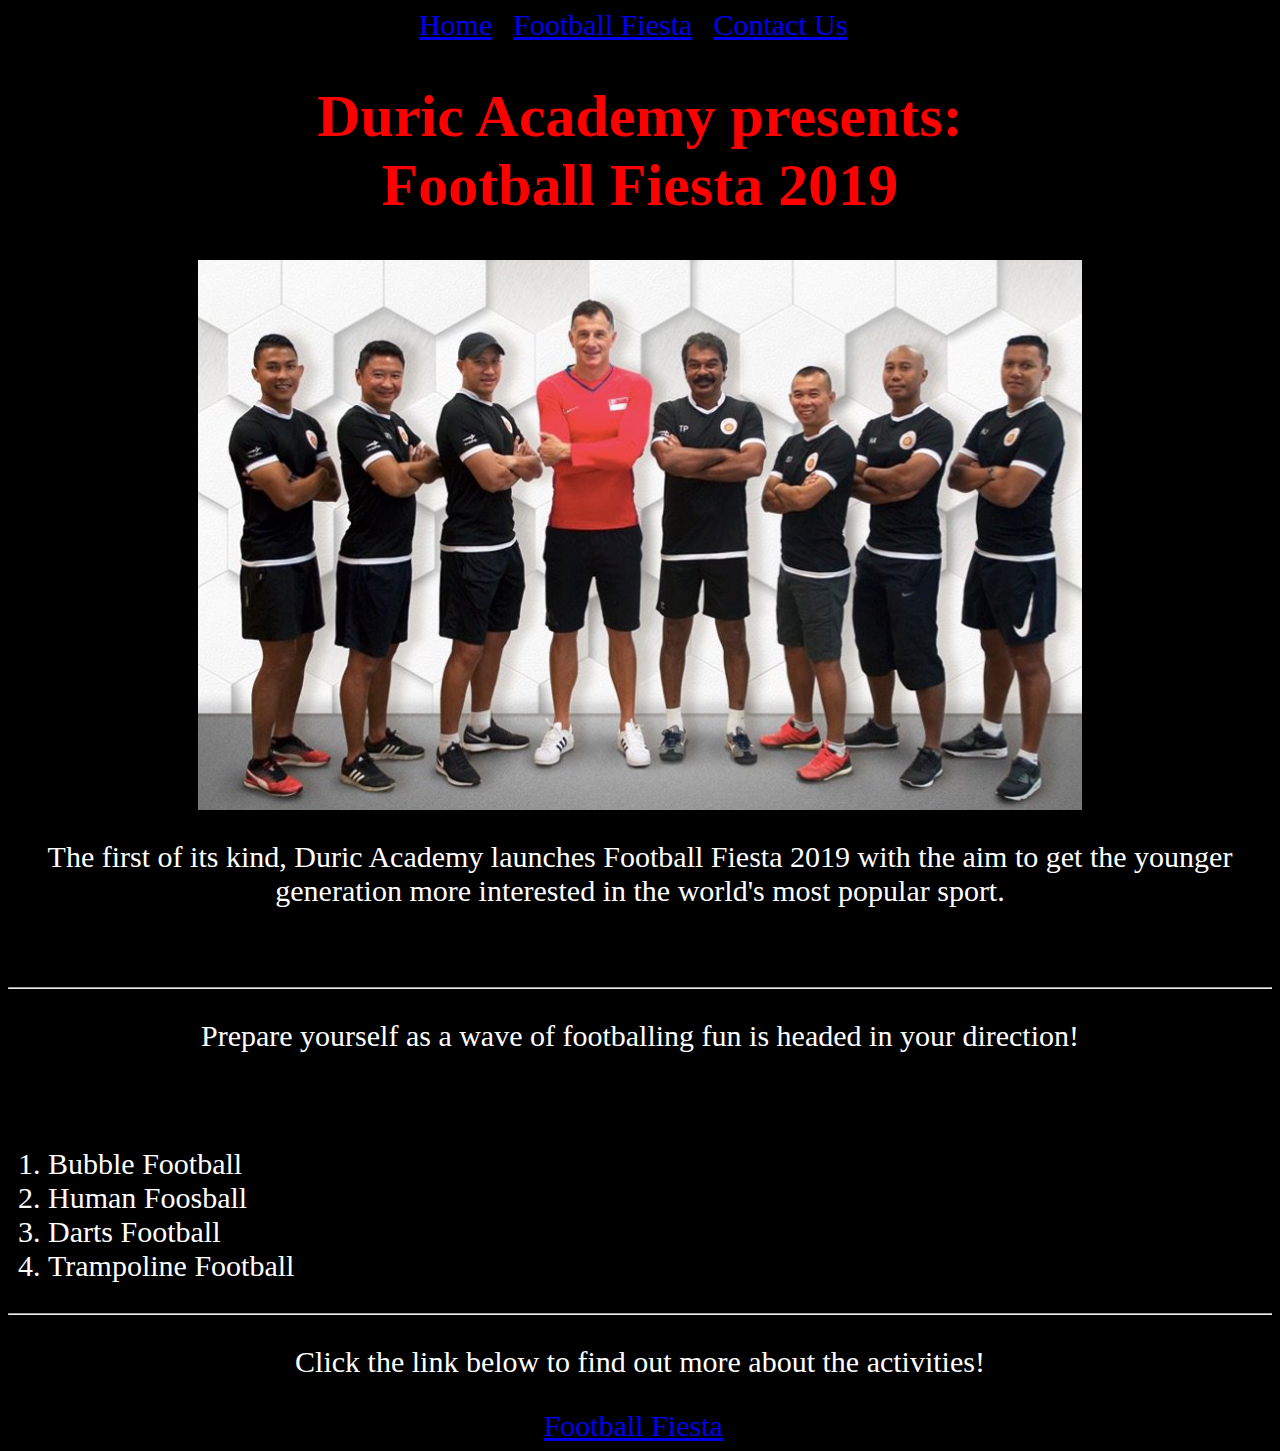
<file: index.html>
<!DOCTYPE html>
<html>
<head>
    <meta charset="utf-8" />
    <link rel="stylesheet" href="styles.css"><title>Football Fiesta</title>
</head>
<style>
table {
  border-spacing: 5px;
}
th {
  text-align: left;
}
table, th, td {
border: 1px solid black;
  border-collapse: collapse; padding: 15px;}
</style>
<body>
    <nav><center>
        <a href="index.html">Home</a> |
        <a href="footballfiesta.html">Football Fiesta</a> |
        <a href="contact.html">Contact Us</a> |
    </center</nav>
    <h1>Duric Academy presents:<br>Football Fiesta 2019</h1>
<img src="duric.jpg" class="center" width="1000" Height="550">    
<p style="text-align: center;">
        The first of its kind, Duric Academy launches Football Fiesta 2019 with the aim to get the younger generation more interested in the world's most popular sport. 
    </p>
<br>
<hr>
<p>Prepare yourself as a wave of footballing fun is headed in your direction!</p>
<br>
<ol style="color:white; text-align: left;">
<li>Bubble Football</a></li>
 <li>Human Foosball</li>
 <li>Darts Football</li>
<li>Trampoline Football</li>
</ol>
<hr>
<p>Click the link below to find out more about the activities!</p>
 <nav><center>
        <a href="footballfiesta.html">Football Fiesta</a> |
    </center</nav>
</body>
</html>
</file>
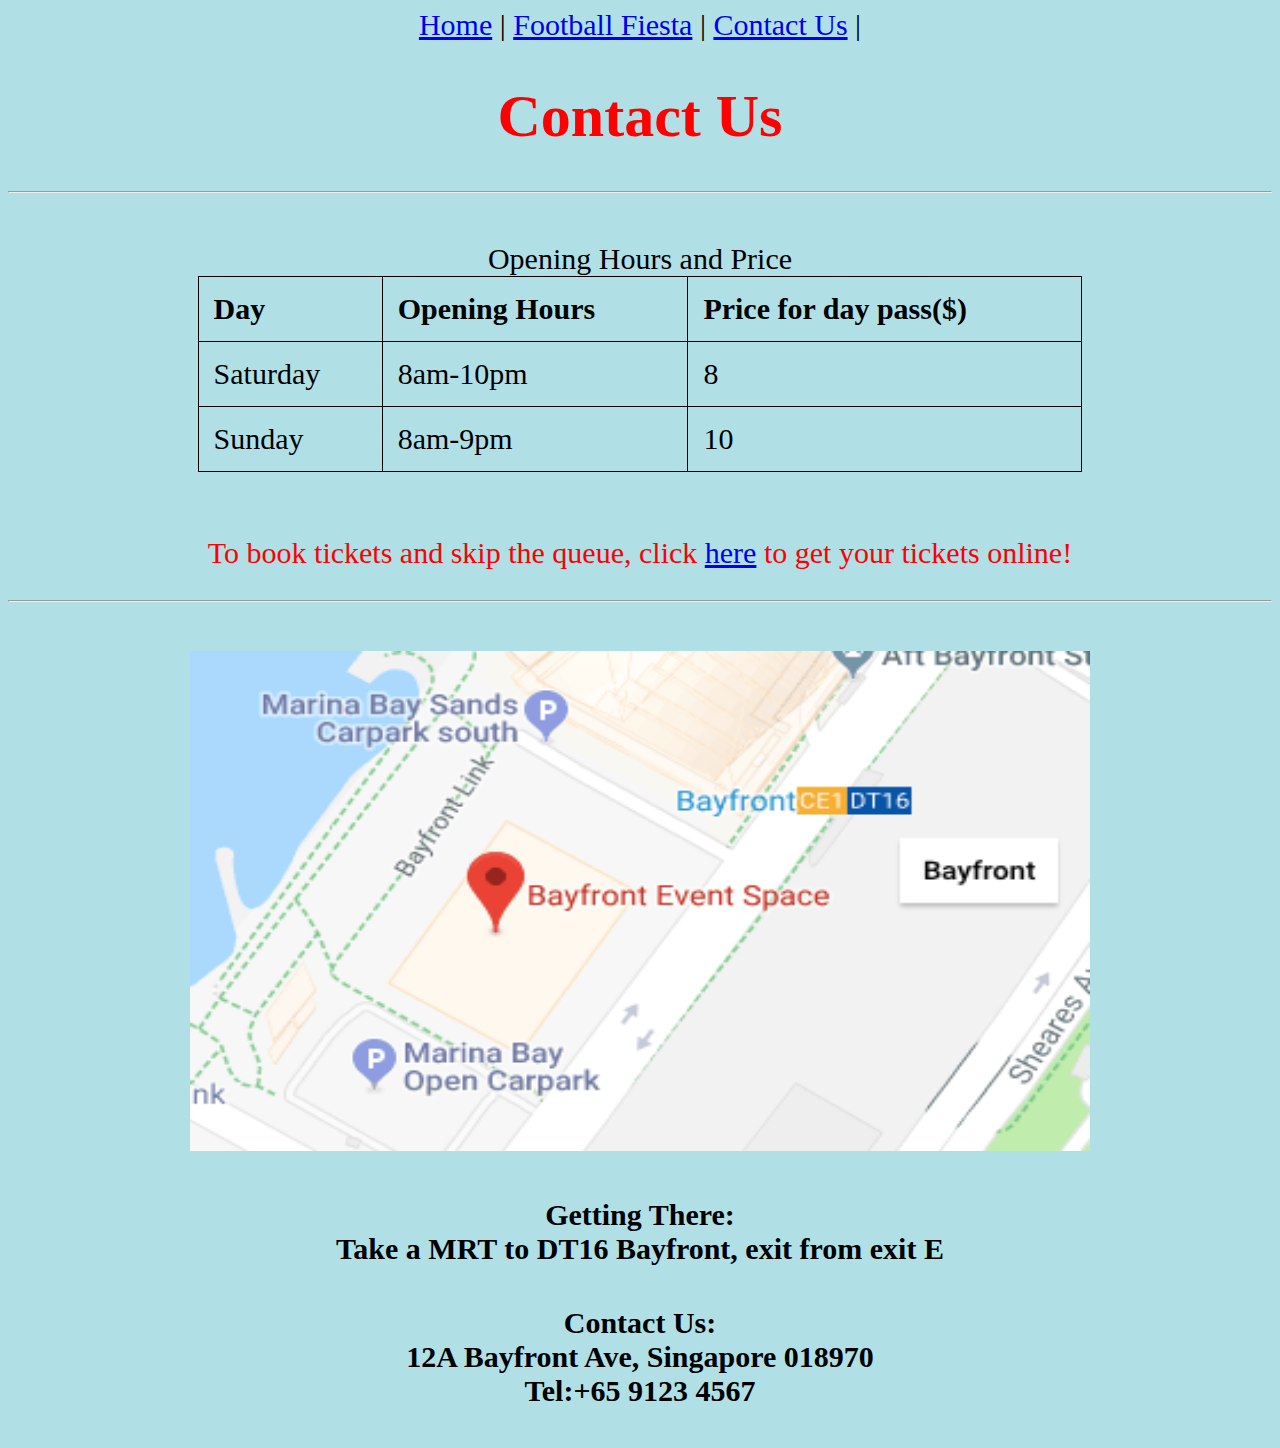
<file: contact.html>
<!DOCTYPE html>
<html>
<head>
    <meta charset="utf-8" />
    <link rel="stylesheet" href="styles.css"><title>Contact Us</title>
</head>
<style>
table {
  border-spacing: 5px;
}
th {
  text-align: left;
}
table, th, td {
border: 1px solid black;
  border-collapse: collapse; padding: 15px;}
</style>
<body style="background-color: powderblue;">
    <nav><center>
        <a href="index.html">Home</a> |
        <a href="footballfiesta.html">Football Fiesta</a> |
        <a href="contact.html">Contact Us</a> |
    </center</nav>
    <h1>Contact Us</h1>
<hr>
<br>
<table style="width:70%">
<caption>Opening Hours and Price</caption>
  <tr>
    <th>Day</th>
    <th>Opening Hours</th> 
    <th>Price for day pass($)</th>
  </tr>
  <tr>
    <td>Saturday</td>
    <td>8am-10pm</td> 
    <td>8</td>
  </tr>
  <tr>
    <td>Sunday</td>
    <td>8am-9pm</td> 
    <td>10</td>
  </tr>
</table>
<br>
<p style=" color:red;">To book tickets and skip the queue, click <a href="https://marinabaycarnival.sg">here</a> to get your tickets online!</p>
<hr>
<br>
<img src="map.png" width="900" height="500">
<h4>Getting There:<br>Take a MRT to DT16 Bayfront, exit from exit E</h4>
<h4>Contact Us:<br> 12A Bayfront Ave, Singapore 018970 <br>Tel:+65 9123 4567</h4>
</body>
</html>
</file>
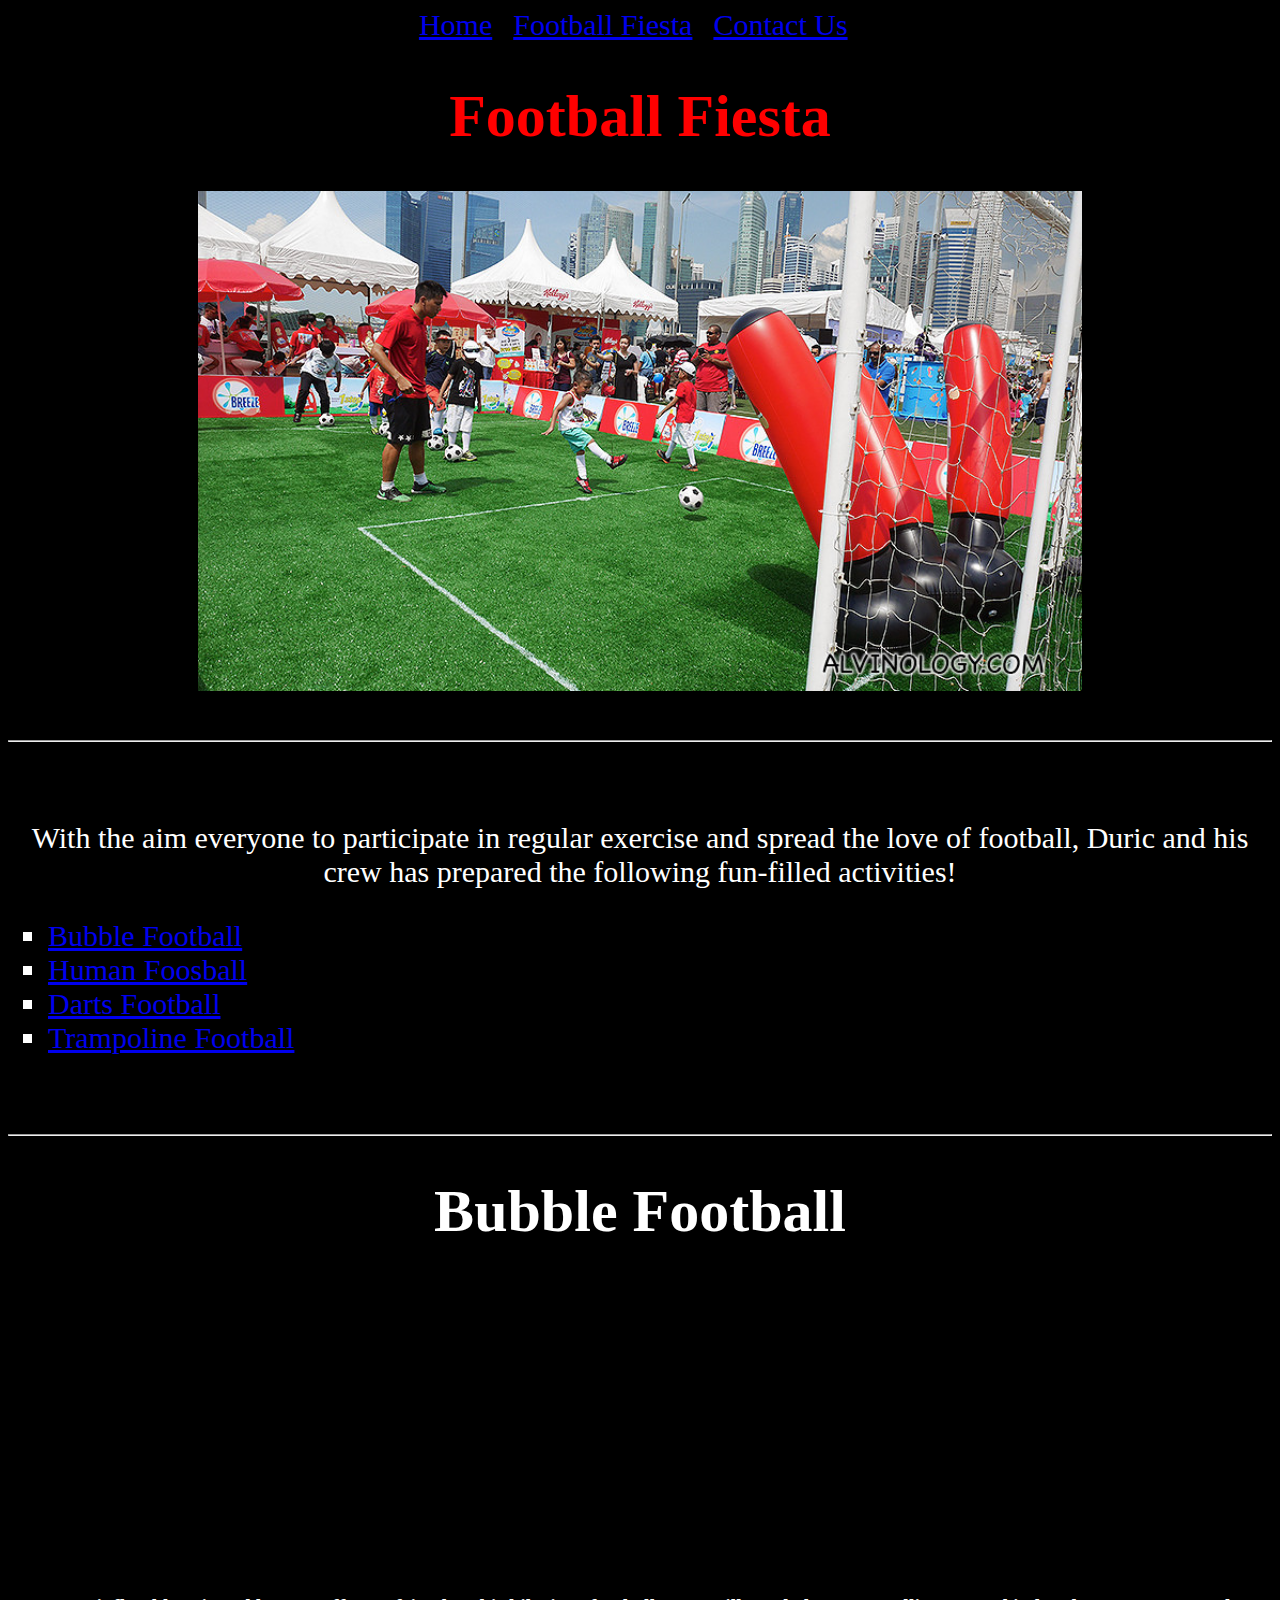
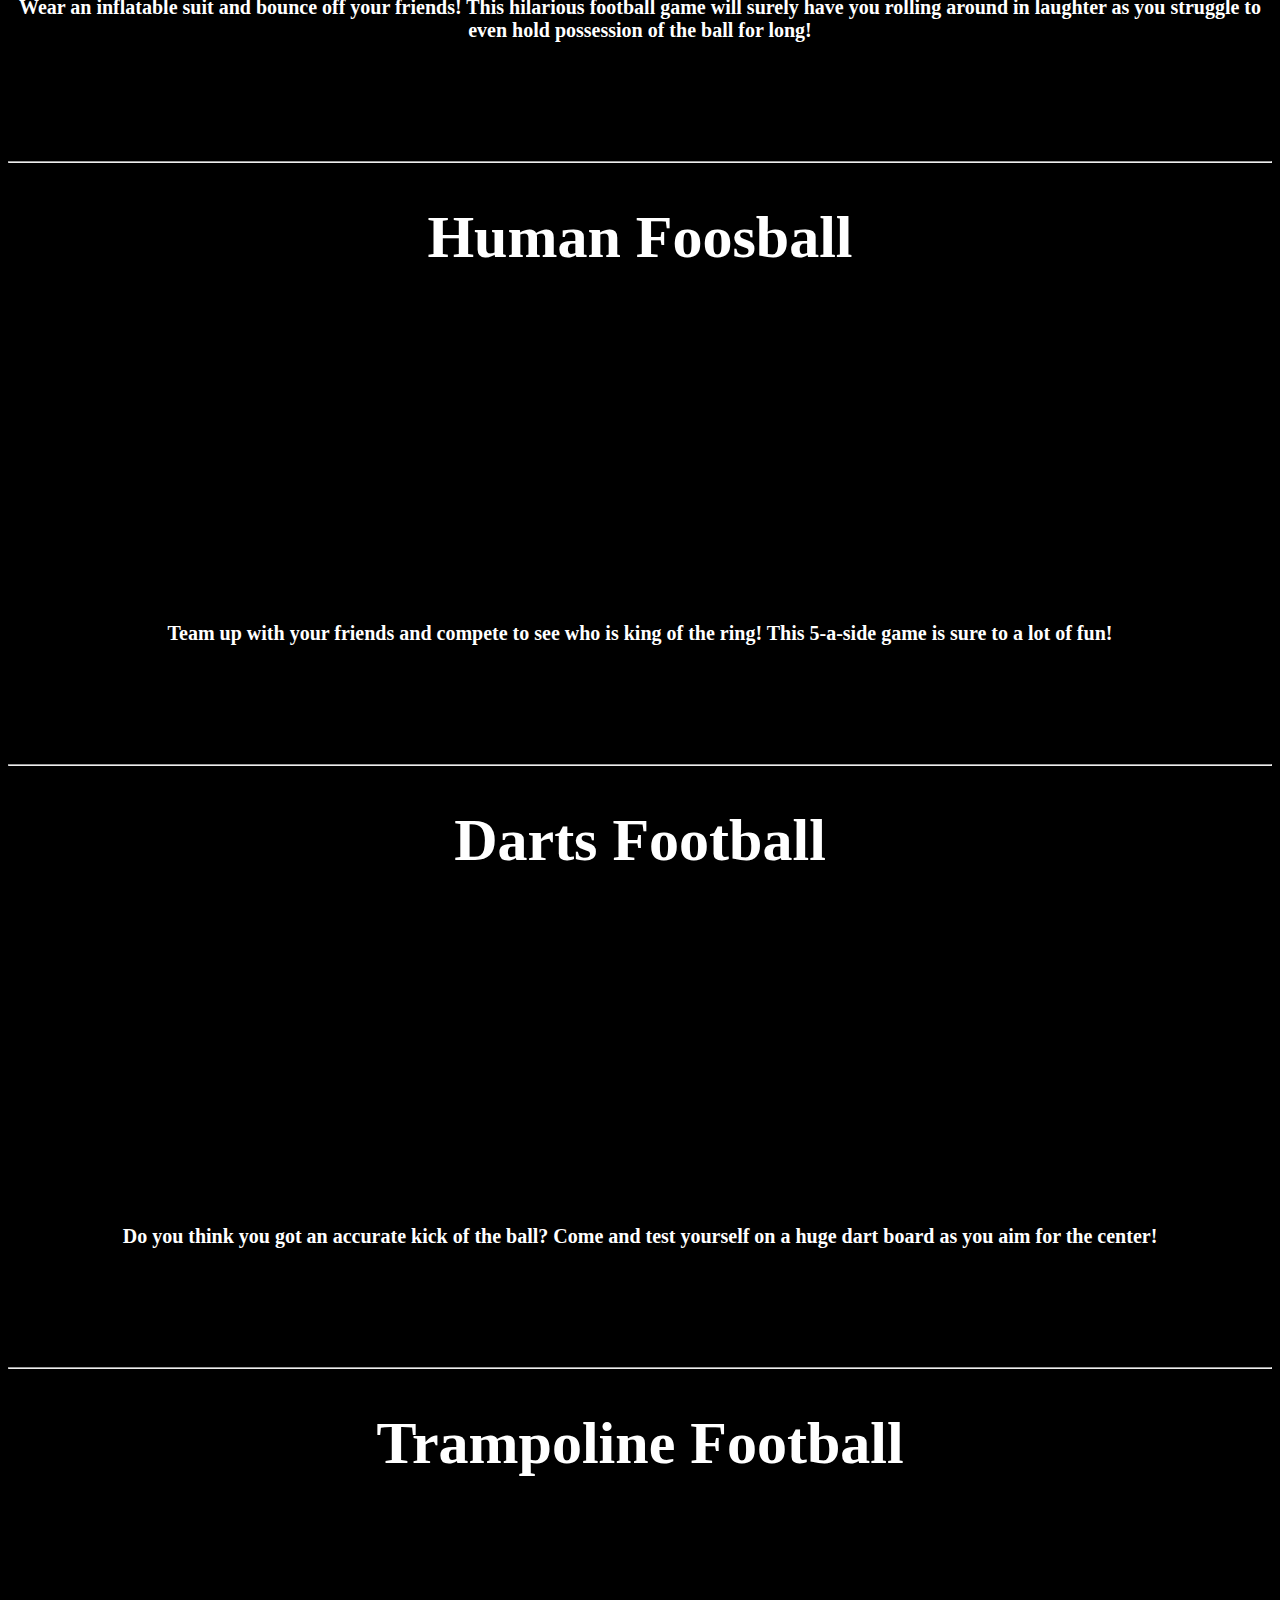
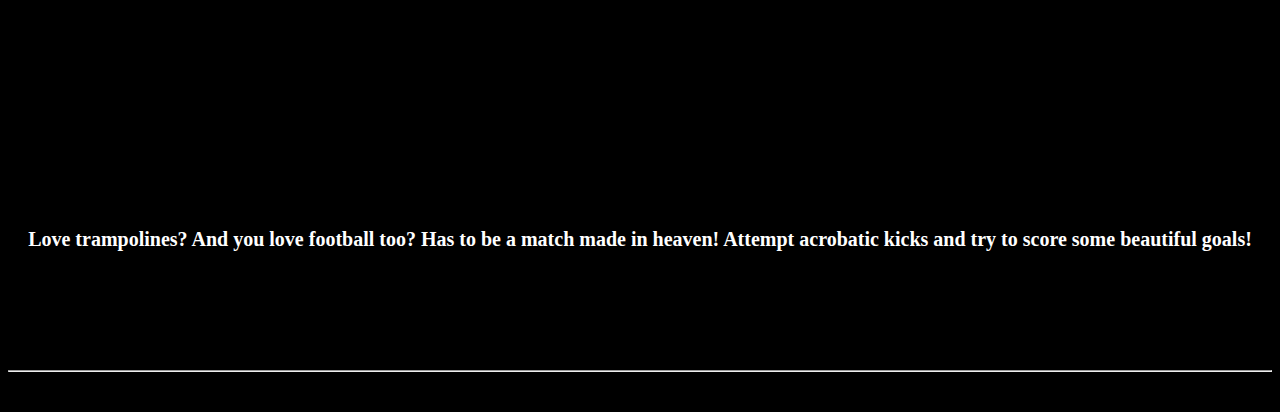
<file: footballfiesta.html>
<!DOCTYPE html>
<html>
<head>
    <meta charset="utf-8" />
    <link rel="stylesheet" href="styles.css"><title>Football Fiesta</title>
</head>
<style>
table {
  border-spacing: 5px;
}
th {
  text-align: left;
}
table, th, td {
border: 1px solid black;
  border-collapse: collapse; padding: 15px;}
</style>
<body>
    <nav><center>
        <a href="index.html">Home</a> |
        <a href="footballfiesta.html">Football Fiesta</a> |
        <a href="contact.html">Contact Us</a> |
    </center</nav>
    <h1>Football Fiesta</h1>
<img src="carnival.jpg" class="center" width="900" Height="500">    
<br>
<hr>
<br>
<p>With the aim everyone to participate in regular exercise and spread the love of football, Duric and his crew has prepared the following fun-filled activities!</p>
<ul style="list-style-type: square; color:white; text-align:left;">
<li><a href="#bubblefootball">Bubble Football</a></li>
 <li><a href="#humanfoosball">Human Foosball</a></li>
 <li><a href="#dartsfootball">Darts Football</a></li>
<li><a href="#trampolinefootball">Trampoline Football</a></li>
</ul>
<br>
<hr>
<h1 style="color: white;">Bubble Football</h>
<br>
<iframe id="bubblefootball" width="560" height="315" src="https://www.youtube.com/embed/aZyFQHnoSQA" frameborder="0" allow="accelerometer; autoplay; encrypted-media; gyroscope; picture-in-picture" allowfullscreen></iframe>
<br>
<p style="font-size:20px;">Wear an inflatable suit and bounce off your friends! This hilarious football game will surely have you rolling around in laughter as you struggle to even hold possession of the ball for long!</p>
<br>
<hr>
<h1 style="color: white;">Human Foosball</h>
<br>
<iframe id="humanfoosball" width="560" height="315" src="https://www.youtube.com/embed/KdacMmtvAs4" frameborder="0" allow="accelerometer; autoplay; encrypted-media; gyroscope; picture-in-picture" allowfullscreen></iframe>
<br>
<p style="font-size:20px;">Team up with your friends and compete to see who is king of the ring! This 5-a-side game is sure to a lot of fun!</p>
<br>
<hr>
<h1 style="color: white;">Darts Football</h>
<br>
<iframe id="dartsfootball" width="560" height="315" src="https://www.youtube.com/embed/lSC4i_xkDX4" frameborder="0" allow="accelerometer; autoplay; encrypted-media; gyroscope; picture-in-picture" allowfullscreen></iframe>
<br>
<p style="font-size:20px;">Do you think you got an accurate kick of the ball? Come and test yourself on a huge dart board as you aim for the center!</p>
<br>
<hr>
<h1 style="color: white;">Trampoline Football</h>
<br>
<iframe id="trampolinefootball" width="560" height="315" src="https://www.youtube.com/embed/zYad9Sq82tM" frameborder="0" allow="accelerometer; autoplay; encrypted-media; gyroscope; picture-in-picture" allowfullscreen></iframe>
<br>
<p style="font-size:20px;">Love trampolines? And you love football too? Has to be a match made in heaven! Attempt acrobatic kicks and try to score some beautiful goals!</p>
<br>
<hr>
</body>
</html>
</file>
<file: styles.css>
body {
 background-color: rgb(0,0,0);
}
h1   { text-align: center; color: red; font-size:60px; font-family: verdana;}
p    {color: white; font-size 20px; font-family: verdana; }


.center {
  display: block;
  margin-left: auto;
  margin-right: auto;
  width: 70%;
}

nav {
  font-size: 30px;
font-family: verdana;
}
</file>
